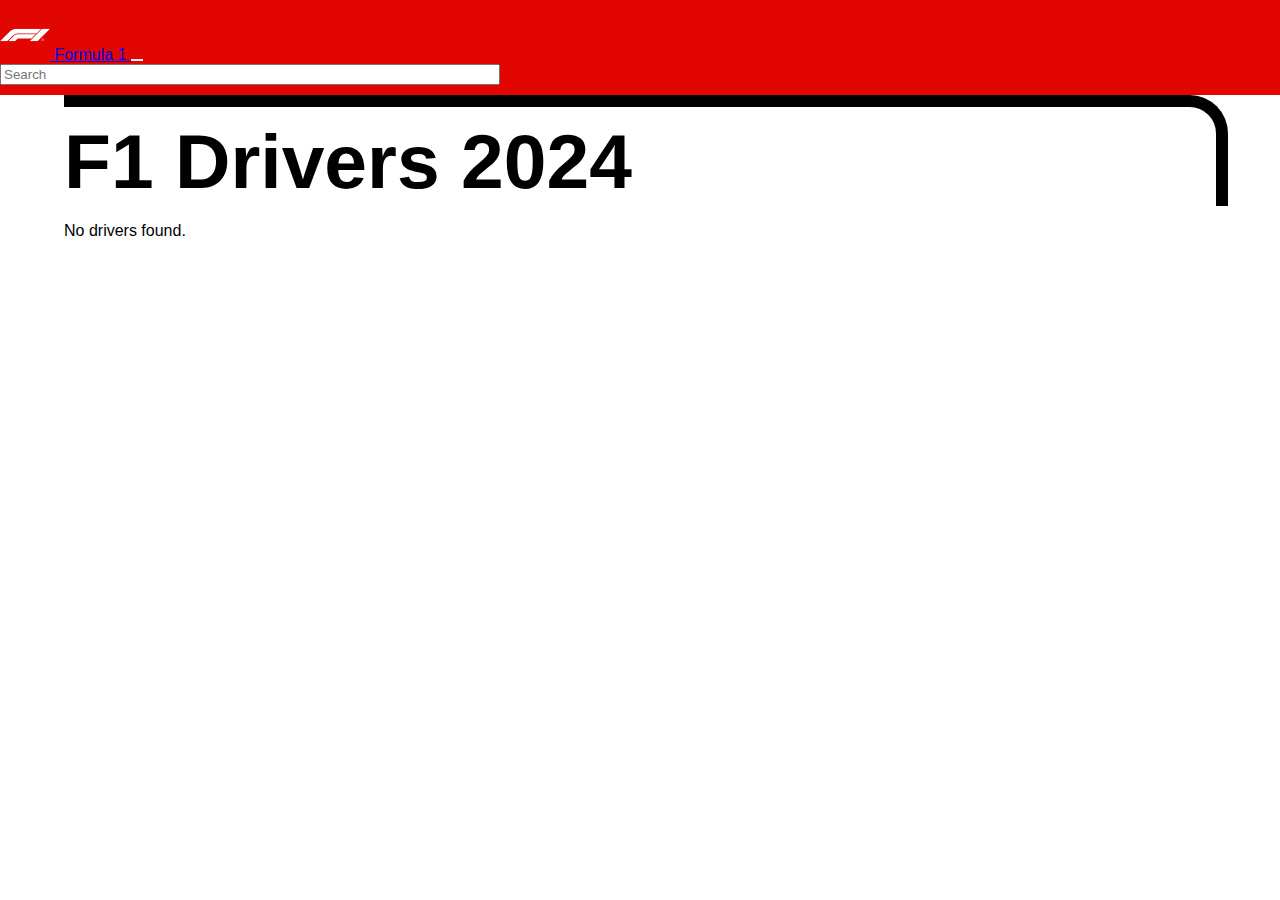
<file: index.html>
<!DOCTYPE html>
<html lang="en">
  <head>
    <meta charset="UTF-8" />
    <meta name="viewport" content="width=device-width, initial-scale=1.0" />
    <title>Formula 1 Drivers</title>
    <!-- link bootstrap -->
    <link
      href="https://cdn.jsdelivr.net/npm/bootstrap@5.0.2/dist/css/bootstrap.min.css"
      rel="stylesheet"
      integrity="sha384-EVSTQN3/azprG1Anm3QDgpJLIm9Nao0Yz1ztcQTwFspd3yD65VohhpuuCOmLASjC"
      crossorigin="anonymous"
    />
    <!-- link css tambahan -->
    <link rel="stylesheet" href="style.css" />
  </head>
  <body>
    <!-- bagian navbar dengan pengaturan padding vertikal 0 -->
    <header class="header py-0">
      <!-- pengaturan navbar dengan tema gelap dan expand pada ukuran layar large -->
      <nav class="navbar navbar-dark navbar-expand-lg">
        <!-- fluid container untuk layout yang responsif -->
        <div class="container-fluid">
          <!-- navbar brand dengan logo website -->
          <a class="navbar-brand py-0 d-flex align-items-center" href="#">
            <img
              src="f1_logo.svg"
              alt=""
              width="50"
              height="50"
              class="d-inline-block align-top me-2"
            />
            Formula 1
          </a>
          <!-- tombol untuk collapse navbar pada ukuran layar yang kecil -->
          <button
            class="navbar-toggler"
            type="button"
            data-bs-toggle="collapse"
            data-bs-target="#navbarSearch"
            aria-controls="navbarSearch"
            aria-expanded="false"
            aria-label="Toggle navigation"
          >
            <span class="navbar-toggler-icon"></span>
          </button>
          <!-- search bar di navbar dengan fungsi collapse -->
          <div class="collapse navbar-collapse" id="navbarSearch">
            <form class="d-flex ms-auto w-100">
              <!-- form tipe input untuk fungsi search -->
              <input
                class="form-control"
                type="search"
                placeholder="Search"
                aria-label="Search"
              />
            </form>
          </div>
        </div>
      </nav>
    </header>
    <!-- container untuk card yang akan menampilkan driver list -->
    <div class="container mt-5">
      <!-- bagian judul pada page index -->
      <div class="mb-4">
        <span class="index-title">F1 Drivers 2024</span>
      </div>
      <!-- fungsi row untuk menampung card -->
      <div class="row" id="driver-list">
        <!-- contoh card, nantinya akan diisi dengan driver dari API secara dinamis -->
        <div class="col-lg-3 col-md-4 col-sm-6 mb-4 card-container">
          <div class="card">
            <!-- foto driver -->
            <img
              src="https://www.formula1.com/content/dam/fom-website/drivers/M/MAXVER01_Max_Verstappen/maxver01.png"
              class="card-img-top"
              alt="Max Verstappen"
            />
            <!-- card body dengan nama driver -->
            <div class="card-body">
              <h5 class="card-title">Max Verstappen</h5>
            </div>
            <!-- nomer driver -->
            <div class="card-number">1</div>
          </div>
        </div>
        <!-- card selanjutnya akan dimasukkan pada bagian ini -->
      </div>
    </div>
    <!-- link bootstrap dan popper.js -->
    <script src="https://cdn.jsdelivr.net/npm/@popperjs/core@2.9.2/dist/umd/popper.min.js"></script>
    <script src="https://cdn.jsdelivr.net/npm/bootstrap@5.0.2/dist/js/bootstrap.min.js"></script>
    <!-- link custom javascript -->
    <script src="script.js"></script>
  </body>
</html>
</file>
<file: style.css>
/* custom font-face untuk font formula1 */
@font-face {
  font-family: "Formula1-Regular";
  src: url("https://www.formula1.com/etc/designs/fom-website/fonts/F1Regular/Formula1-Regular.woff2")
    format("woff2");
  font-weight: normal;
  font-style: normal;
}

@font-face {
  font-family: "Formula1-Bold";
  src: url("https://www.formula1.com/etc/designs/fom-website/fonts/F1Bold/Formula1-Bold.ttf")
    format("truetype");
  font-weight: bold;
  font-style: normal;
}

/* styling umum untuk card */
.card {
  cursor: pointer;
}

.card img {
  object-fit: cover;
}

/* styling untuk judul pada halaman index */
.index-title {
  font-weight: 900;
  font-size: 6vw;
  font-family: "Formula1-Bold", Arial, sans-serif;
  border-top: 4px solid #000000;
  border-right: 4px solid #000000;
  padding: 10px 0 0 0;
  display: inline-block;
  margin: 0;
  border-radius: 0 3vw 0 0;
  width: 100%;
  border-width: 1vw;
}

/* styling umum untuk bagian body */
body {
  margin: 0;
  font-family: "Formula1-Regular", Arial, sans-serif;
}

/* styling untuk bagian header */
.header {
  background-color: #e10600;
  color: #fff;
  padding: 10px 0;
}

/* styling untuk bagian main container */
.container {
  width: 90%;
  max-width: 1200px;
  margin: 0 auto;
}

/* styling untuk bagian logo */
.logo img {
  max-width: 150px;
  height: auto;
  display: block;
  margin: 0 auto;
}

/* styling untuk bagian card container */
.card-container {
  position: relative;
  border-radius: 10px; /* Rounded corners for the card */
  overflow: hidden; /* Ensure border-radius is respected */
  transition: all 0.3s ease; /* Smooth transition for hover effect */
}

/* styling untuk bagian card number */
.card-number {
  position: absolute;
  top: 10px;
  right: 10px;
  background-color: rgba(0, 0, 0, 0.6);
  color: #fff;
  padding: 5px;
  font-size: 14px;
  border-radius: 5px;
  z-index: 10;
  pointer-events: none; /* Allow clicks to pass through */
}

/* styling untuk bagian foto pada card */
.card-img-top {
  border-top-left-radius: 10px;
  border-top-right-radius: 10px;
}

/* styling tambahan untuk bagian card */
.card {
  cursor: pointer;
  border: none;
  position: relative;
}

/* efek hover untuk bagian card */
.card:hover {
  border-top: 4px solid #007bff;
  border-right: 4px solid #007bff;
  border-bottom: 4px solid transparent;
  border-left: 4px solid transparent;
  box-shadow: 0 4px 8px rgba(0, 0, 0, 0.2);
  border-top-left-radius: 10px;
  border-top-right-radius: 10px;
  border-bottom-left-radius: 10px;
  border-bottom-right-radius: 10px;
}

/* styling untuk bagian card body */
.card-body {
  position: relative;
  z-index: 1;
}

/* styling untuk bagian tombor toggle navbar */
.navbar-toggler {
  border: none;
}

/* styling untuk form search */
form.d-flex {
  flex-grow: 1;
}

.form-control {
  max-width: 500px;
  width: 100%;
  margin: 0 auto;
}

/* hamburger icon untuk toggle navbar */
.navbar-toggler-icon {
  background-image: url('data:image/svg+xml;charset=utf8,%3Csvg xmlns="http://www.w3.org/2000/svg" fill="none" viewBox="0 0 30 30"%3E%3Cpath stroke="%23333333" stroke-width="2" d="M4 6h22M4 15h22M4 24h22" /%3E%3C/svg%3E');
}

/* styling untuk bagian driver details */
.driver-details {
  margin-top: 20px;
}

.driver-image {
  max-width: 100%;
  height: auto;
  border: 2px solid #ddd;
  border-radius: 8px;
}

.driver-info {
  padding-left: 20px;
}

.driver-info h2 {
  margin-top: 0;
}

.driver-info p {
  margin: 5px 0;
}

/* styling untuk back button */
.back-button {
  margin-bottom: 20px;
  background-color: #e10600;
}

/* media query untuk layar ukuran maksimal 576px */
@media (max-width: 576px) {
  .form-control {
    font-size: 0.9rem;
  }
}

/* media query untuk layar ukuran maksimal 768px */
@media (max-width: 768px) {
  .driver-info {
    padding-left: 0;
    padding-top: 20px;
  }

  .driver-details {
    text-align: center;
  }

  .driver-image {
    margin-bottom: 20px;
  }
}

/* media query untuk layar ukuran maksimal 992px */
@media (max-width: 992px) {
  .navbar-collapse {
    text-align: center;
  }

  .form-control {
    max-width: 100%;
  }
}
</file>
